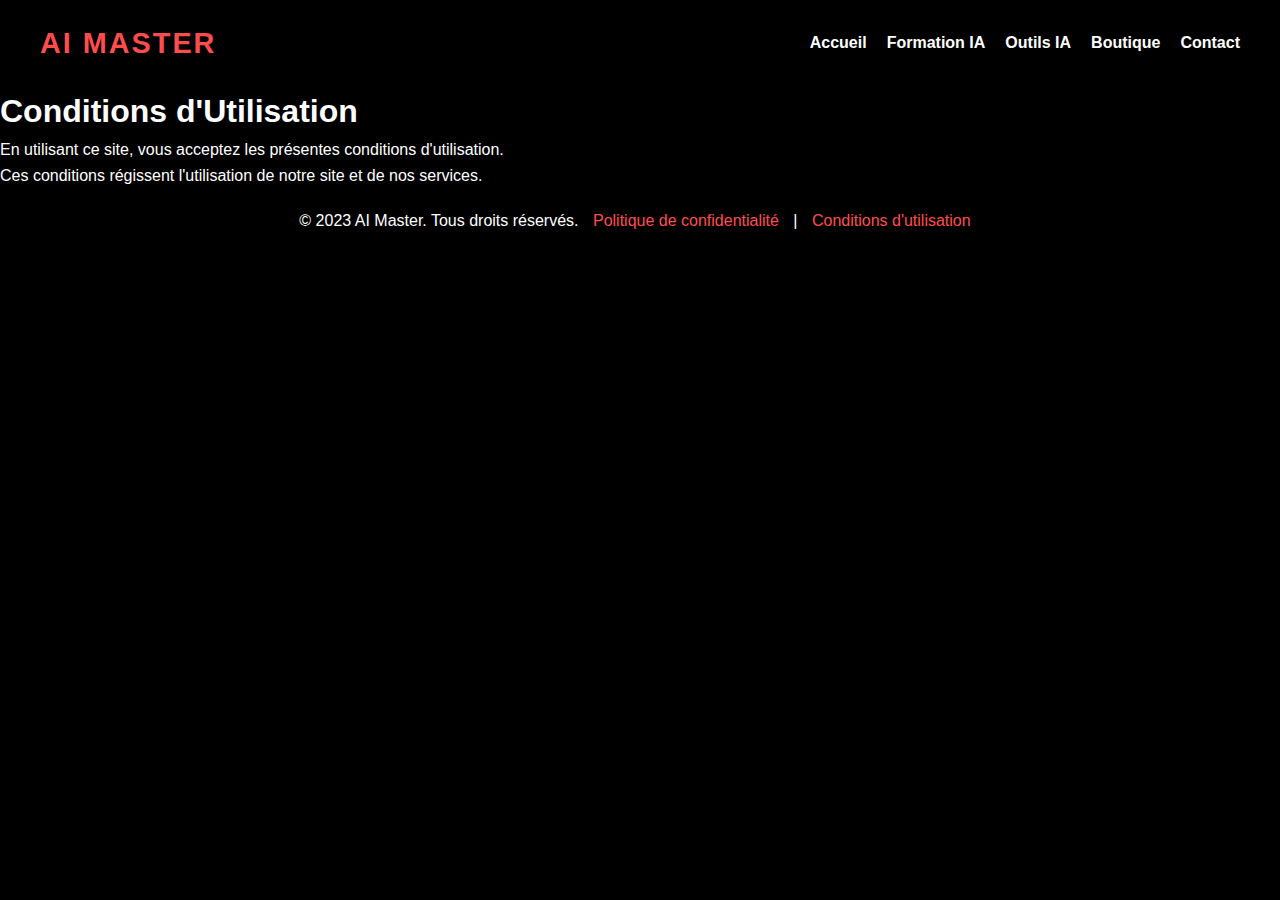
<file: condition d'utilisation.html>
<!DOCTYPE html>
<html lang="fr">
<head>
    <meta charset="UTF-8">
    <meta name="viewport" content="width=device-width, initial-scale=1.0">
    <title>Conditions d'Utilisation - AI Master</title>
    <link rel="stylesheet" href="styles.css">
</head>
<body>
    <!-- Header -->
    <header>
        <div class="logo">AI Master</div>
        <ul class="menu">
            <li><a href="index.html">Accueil</a></li>
            <li><a href="formation.html">Formation IA</a></li>
            <li><a href="outils.html">Outils IA</a></li>
            <li><a href="boutique.html">Boutique</a></li>
            <li><a href="contact.html">Contact</a></li>
        </ul>
    </header>

    <!-- Section Conditions d'Utilisation -->
    <section class="terms-of-use">
        <h1 class="fade-in-target">Conditions d'Utilisation</h1>
        <p class="fade-in-target">
            En utilisant ce site, vous acceptez les présentes conditions d'utilisation.
        </p>
        <p class="fade-in-target">
            Ces conditions régissent l'utilisation de notre site et de nos services.
        </p>
    </section>

    <!-- Bouton Retour en haut -->
    <button id="back-to-top">Retour en haut</button>

    <!-- Bouton WhatsApp -->
    <a href="https://wa.me/+972549431930" target="_blank" class="whatsapp-button">
        <i class="fab fa-whatsapp"></i>
    </a>

    <!-- Footer -->
    <footer>
        <p>&copy; 2023 AI Master. Tous droits réservés. <a href="politique-confidentialite.html">Politique de confidentialité</a> | <a href="conditions-utilisation.html">Conditions d'utilisation</a></p>
    </footer>

    <script src="script.js"></script>
</body>
</html>
</file>
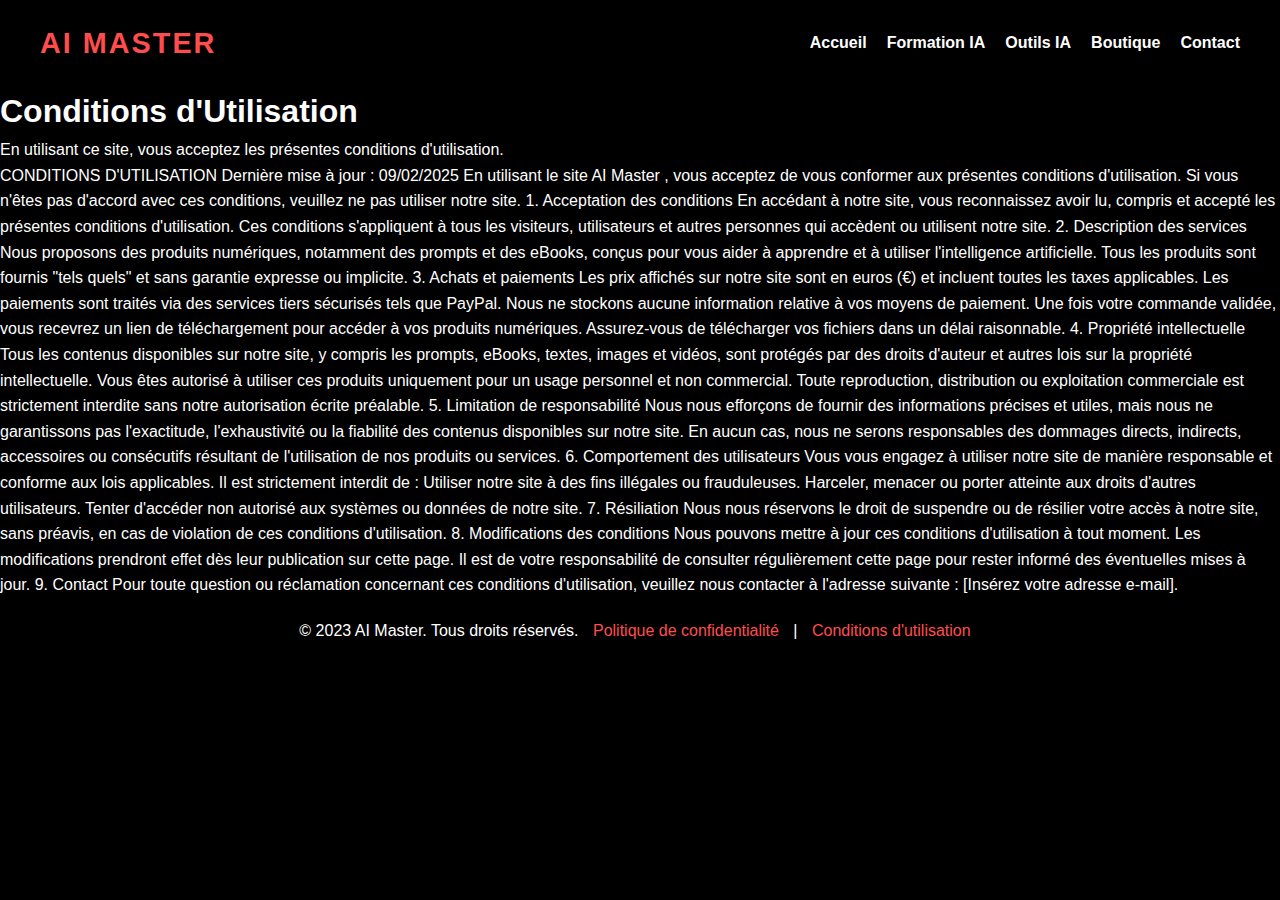
<file: conditions-utilisation.html>
<!DOCTYPE html>
<html lang="fr">
<head>
    <meta charset="UTF-8">
    <meta name="viewport" content="width=device-width, initial-scale=1.0">
    <title>Conditions d'Utilisation - AI Master</title>
    <link rel="stylesheet" href="styles.css">
</head>
<body>
    <!-- Header -->
    <header>
<a href="index.html" class="logo">AI Master</a>
        <ul class="menu">
            <li><a href="index.html">Accueil</a></li>
            <li><a href="formation.html">Formation IA</a></li>
            <li><a href="outils.html">Outils IA</a></li>
            <li><a href="boutique.html">Boutique</a></li>
            <li><a href="contact.html">Contact</a></li>
        </ul>
    </header>

    <!-- Section Conditions d'Utilisation -->
    <section class="terms-of-use">
        <h1 class="fade-in-target">Conditions d'Utilisation</h1>
        <p class="fade-in-target">
            En utilisant ce site, vous acceptez les présentes conditions d'utilisation.
        </p>
        <p class="fade-in-target">
CONDITIONS D'UTILISATION
Dernière mise à jour : 09/02/2025

En utilisant le site AI Master , vous acceptez de vous conformer aux présentes conditions d'utilisation. Si vous n'êtes pas d'accord avec ces conditions, veuillez ne pas utiliser notre site.

1. Acceptation des conditions
En accédant à notre site, vous reconnaissez avoir lu, compris et accepté les présentes conditions d'utilisation. Ces conditions s'appliquent à tous les visiteurs, utilisateurs et autres personnes qui accèdent ou utilisent notre site.

2. Description des services
Nous proposons des produits numériques, notamment des prompts et des eBooks, conçus pour vous aider à apprendre et à utiliser l'intelligence artificielle. Tous les produits sont fournis "tels quels" et sans garantie expresse ou implicite.

3. Achats et paiements
Les prix affichés sur notre site sont en euros (€) et incluent toutes les taxes applicables.
Les paiements sont traités via des services tiers sécurisés tels que PayPal. Nous ne stockons aucune information relative à vos moyens de paiement.
Une fois votre commande validée, vous recevrez un lien de téléchargement pour accéder à vos produits numériques. Assurez-vous de télécharger vos fichiers dans un délai raisonnable.
4. Propriété intellectuelle
Tous les contenus disponibles sur notre site, y compris les prompts, eBooks, textes, images et vidéos, sont protégés par des droits d'auteur et autres lois sur la propriété intellectuelle. Vous êtes autorisé à utiliser ces produits uniquement pour un usage personnel et non commercial. Toute reproduction, distribution ou exploitation commerciale est strictement interdite sans notre autorisation écrite préalable.

5. Limitation de responsabilité
Nous nous efforçons de fournir des informations précises et utiles, mais nous ne garantissons pas l'exactitude, l'exhaustivité ou la fiabilité des contenus disponibles sur notre site. En aucun cas, nous ne serons responsables des dommages directs, indirects, accessoires ou consécutifs résultant de l'utilisation de nos produits ou services.

6. Comportement des utilisateurs
Vous vous engagez à utiliser notre site de manière responsable et conforme aux lois applicables. Il est strictement interdit de :

Utiliser notre site à des fins illégales ou frauduleuses.
Harceler, menacer ou porter atteinte aux droits d'autres utilisateurs.
Tenter d'accéder non autorisé aux systèmes ou données de notre site.
7. Résiliation
Nous nous réservons le droit de suspendre ou de résilier votre accès à notre site, sans préavis, en cas de violation de ces conditions d'utilisation.

8. Modifications des conditions
Nous pouvons mettre à jour ces conditions d'utilisation à tout moment. Les modifications prendront effet dès leur publication sur cette page. Il est de votre responsabilité de consulter régulièrement cette page pour rester informé des éventuelles mises à jour.

9. Contact
Pour toute question ou réclamation concernant ces conditions d'utilisation, veuillez nous contacter à l'adresse suivante : [Insérez votre adresse e-mail].

        </p>
    </section>

    <!-- Bouton Retour en haut -->
    <button id="back-to-top">Retour en haut</button>

    <!-- Bouton WhatsApp -->
    <a href="https://wa.me/+972549431930" target="_blank" class="whatsapp-button">
        <i class="fab fa-whatsapp"></i>
    </a>

    <!-- Footer -->
    <footer>
        <p>&copy; 2023 AI Master. Tous droits réservés. <a href="politique-confidentialite.html">Politique de confidentialité</a> | <a href="conditions-utilisation.html">Conditions d'utilisation</a></p>
    </footer>

    <script src="script.js"></script>
</body>
</html>
</file>
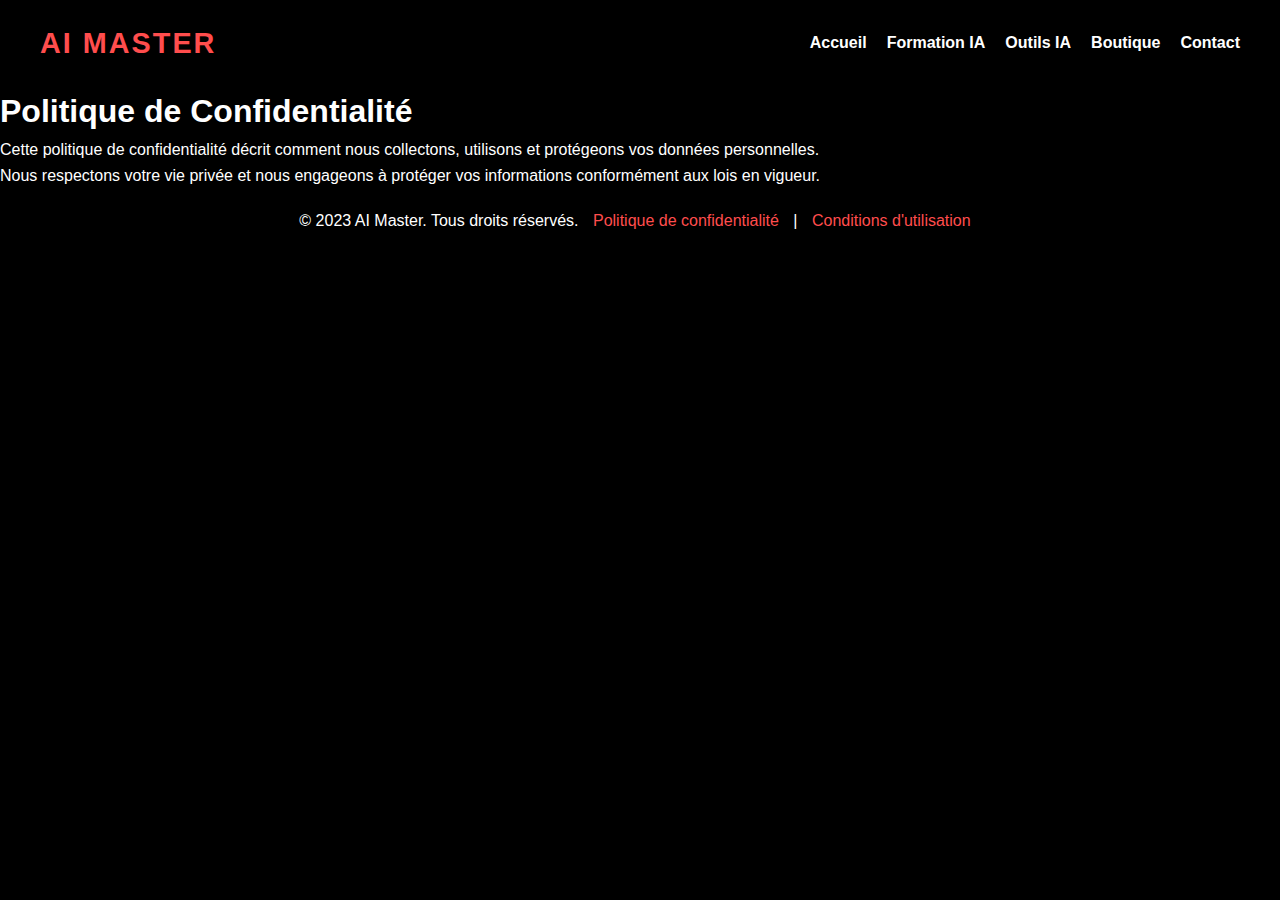
<file: politique de confidentialite.html>
<!DOCTYPE html>
<html lang="fr">
<head>
    <meta charset="UTF-8">
    <meta name="viewport" content="width=device-width, initial-scale=1.0">
    <title>Politique de Confidentialité - AI Master</title>
    <link rel="stylesheet" href="styles.css">
</head>
<body>
    <!-- Header -->
    <header>
        <div class="logo">AI Master</div>
        <ul class="menu">
            <li><a href="index.html">Accueil</a></li>
            <li><a href="formation.html">Formation IA</a></li>
            <li><a href="outils.html">Outils IA</a></li>
            <li><a href="boutique.html">Boutique</a></li>
            <li><a href="contact.html">Contact</a></li>
        </ul>
    </header>

    <!-- Section Politique de Confidentialité -->
    <section class="privacy-policy">
        <h1 class="fade-in-target">Politique de Confidentialité</h1>
        <p class="fade-in-target">
            Cette politique de confidentialité décrit comment nous collectons, utilisons et protégeons vos données personnelles.
        </p>
        <p class="fade-in-target">
            Nous respectons votre vie privée et nous engageons à protéger vos informations conformément aux lois en vigueur.
        </p>
    </section>

    <!-- Bouton Retour en haut -->
    <button id="back-to-top">Retour en haut</button>

    <!-- Bouton WhatsApp -->
    <a href="https://wa.me/+972549431930" target="_blank" class="whatsapp-button">
        <i class="fab fa-whatsapp"></i>
    </a>

    <!-- Footer -->
    <footer>
        <p>&copy; 2023 AI Master. Tous droits réservés. <a href="politique-confidentialite.html">Politique de confidentialité</a> | <a href="conditions-utilisation.html">Conditions d'utilisation</a></p>
    </footer>

    <script src="script.js"></script>
</body>
</html>
</file>
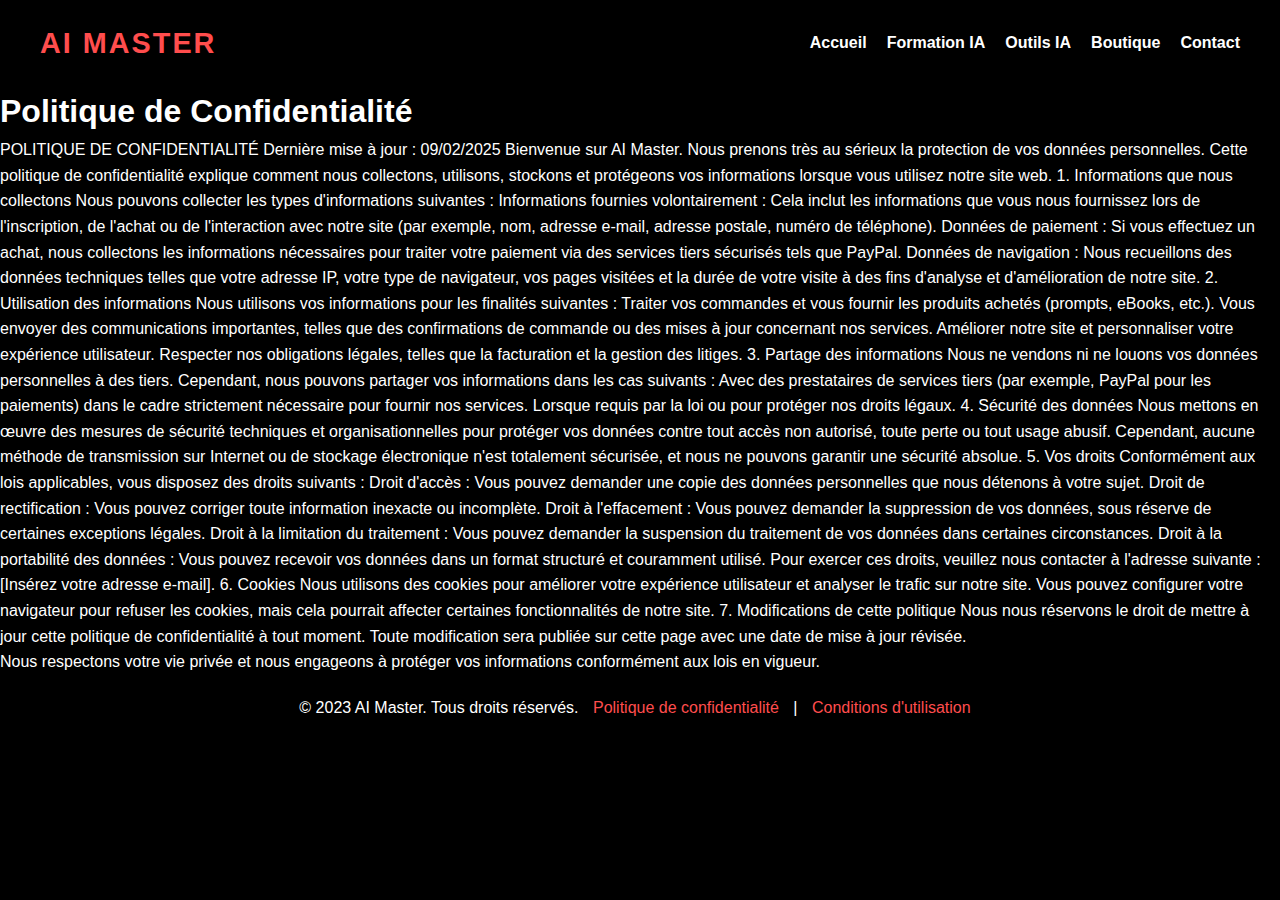
<file: politique-confidentialite.html>
<!DOCTYPE html>
<html lang="fr">
<head>
    <meta charset="UTF-8">
    <meta name="viewport" content="width=device-width, initial-scale=1.0">
    <title>Politique de Confidentialité - AI Master</title>
    <link rel="stylesheet" href="styles.css">
</head>
<body>
    <!-- Header -->
    <header>
<a href="index.html" class="logo">AI Master</a>
        <ul class="menu">
            <li><a href="index.html">Accueil</a></li>
            <li><a href="formation.html">Formation IA</a></li>
            <li><a href="outils.html">Outils IA</a></li>
            <li><a href="boutique.html">Boutique</a></li>
            <li><a href="contact.html">Contact</a></li>
        </ul>
    </header>

    <!-- Section Politique de Confidentialité -->
    <section class="privacy-policy">
        <h1 class="fade-in-target">Politique de Confidentialité</h1>
        <p class="fade-in-target">
POLITIQUE DE CONFIDENTIALITÉ
Dernière mise à jour : 09/02/2025

Bienvenue sur AI Master. Nous prenons très au sérieux la protection de vos données personnelles. Cette politique de confidentialité explique comment nous collectons, utilisons, stockons et protégeons vos informations lorsque vous utilisez notre site web.

1. Informations que nous collectons
Nous pouvons collecter les types d'informations suivantes :

Informations fournies volontairement : Cela inclut les informations que vous nous fournissez lors de l'inscription, de l'achat ou de l'interaction avec notre site (par exemple, nom, adresse e-mail, adresse postale, numéro de téléphone).
Données de paiement : Si vous effectuez un achat, nous collectons les informations nécessaires pour traiter votre paiement via des services tiers sécurisés tels que PayPal.
Données de navigation : Nous recueillons des données techniques telles que votre adresse IP, votre type de navigateur, vos pages visitées et la durée de votre visite à des fins d'analyse et d'amélioration de notre site.
2. Utilisation des informations
Nous utilisons vos informations pour les finalités suivantes :

Traiter vos commandes et vous fournir les produits achetés (prompts, eBooks, etc.).
Vous envoyer des communications importantes, telles que des confirmations de commande ou des mises à jour concernant nos services.
Améliorer notre site et personnaliser votre expérience utilisateur.
Respecter nos obligations légales, telles que la facturation et la gestion des litiges.
3. Partage des informations
Nous ne vendons ni ne louons vos données personnelles à des tiers. Cependant, nous pouvons partager vos informations dans les cas suivants :

Avec des prestataires de services tiers (par exemple, PayPal pour les paiements) dans le cadre strictement nécessaire pour fournir nos services.
Lorsque requis par la loi ou pour protéger nos droits légaux.
4. Sécurité des données
Nous mettons en œuvre des mesures de sécurité techniques et organisationnelles pour protéger vos données contre tout accès non autorisé, toute perte ou tout usage abusif. Cependant, aucune méthode de transmission sur Internet ou de stockage électronique n'est totalement sécurisée, et nous ne pouvons garantir une sécurité absolue.

5. Vos droits
Conformément aux lois applicables, vous disposez des droits suivants :

Droit d'accès : Vous pouvez demander une copie des données personnelles que nous détenons à votre sujet.
Droit de rectification : Vous pouvez corriger toute information inexacte ou incomplète.
Droit à l'effacement : Vous pouvez demander la suppression de vos données, sous réserve de certaines exceptions légales.
Droit à la limitation du traitement : Vous pouvez demander la suspension du traitement de vos données dans certaines circonstances.
Droit à la portabilité des données : Vous pouvez recevoir vos données dans un format structuré et couramment utilisé.
Pour exercer ces droits, veuillez nous contacter à l'adresse suivante : [Insérez votre adresse e-mail].

6. Cookies
Nous utilisons des cookies pour améliorer votre expérience utilisateur et analyser le trafic sur notre site. Vous pouvez configurer votre navigateur pour refuser les cookies, mais cela pourrait affecter certaines fonctionnalités de notre site.

7. Modifications de cette politique
Nous nous réservons le droit de mettre à jour cette politique de confidentialité à tout moment. Toute modification sera publiée sur cette page avec une date de mise à jour révisée.        </p>
        <p class="fade-in-target">
            Nous respectons votre vie privée et nous engageons à protéger vos informations conformément aux lois en vigueur.
        </p>
    </section>

    <!-- Bouton Retour en haut -->
    <button id="back-to-top">Retour en haut</button>

    <!-- Bouton WhatsApp -->
    <a href="https://wa.me/+972549431930" target="_blank" class="whatsapp-button">
        <i class="fab fa-whatsapp"></i>
    </a>

    <!-- Footer -->
    <footer>
        <p>&copy; 2023 AI Master. Tous droits réservés. <a href="politique-confidentialite.html">Politique de confidentialité</a> | <a href="conditions-utilisation.html">Conditions d'utilisation</a></p>
    </footer>

    <script src="script.js"></script>
</body>
</html>
</file>
<file: styles.css>
/* Reset CSS */
* {
    margin: 0;
    padding: 0;
    box-sizing: border-box;
}

/* Style global */
body {
    font-family: 'Poppins', Arial, sans-serif;
    line-height: 1.6;
    color: #fff;
    background-color: #000;
}

/* Uniformisation des images */
img {
    width: 100%;
    height: auto;
    object-fit: cover;
    border-radius: 10px;
}

/* Taille fixe pour les images dans les cartes de formation */
.feature img {
    width: 300px;
    height: 200px;
    object-fit: cover;
}

/* Taille fixe pour les images dans la section Hero */
.hero video,
.hero img {
    width: 100%;
    height: 600px;
    object-fit: cover;
}

/* Header */
header {
    background-color: #000;
    padding: 20px 40px;
    display: flex;
    justify-content: space-between;
    align-items: center;
    position: sticky;
    top: 0;
    z-index: 1000;
}

/* Logo */
header .logo {
    font-family: 'Poppins', sans-serif;
    font-size: 1.8em;
    font-weight: bold;
    color: #ff4d4d; /* Rouge vibrant */
    text-transform: uppercase;
    letter-spacing: 2px;
}

/* Menu principal */
header .menu {
    list-style: none;
    display: flex;
    gap: 20px;
}

header .menu a {
    color: #fff;
    text-decoration: none;
    font-weight: bold;
    transition: color 0.3s ease;
}

header .menu a:hover {
    color: #ff4d4d;
}

/* Styles pour le panier flottant */
.floating-cart {
    position: fixed;
    bottom: 20px;
    right: 20px;
    background-color: #ff4d4d;
    color: white;
    padding: 10px 15px;
    border-radius: 50%;
    cursor: pointer;
    display: flex;
    align-items: center;
    justify-content: center;
    box-shadow: 0 4px 6px rgba(0, 0, 0, 0.2);
    z-index: 1000;
}

.floating-cart i {
    font-size: 1.5em;
}

.cart-count {
    position: absolute;
    top: -10px;
    right: -10px;
    background-color: white;
    color: #ff4d4d;
    border-radius: 50%;
    width: 20px;
    height: 20px;
    display: flex;
    align-items: center;
    justify-content: center;
    font-size: 0.8em;
    font-weight: bold;
}

/* Styles pour le modal du panier */
.cart-modal {
    display: none;
    position: fixed;
    top: 0;
    left: 0;
    width: 100%;
    height: 100%;
    background-color: rgba(0, 0, 0, 0.8);
    z-index: 1000;
}

.cart-content {
    position: absolute;
    top: 50%;
    left: 50%;
    transform: translate(-50%, -50%);
    background-color: #1a1a1a;
    padding: 20px;
    border-radius: 10px;
    text-align: center;
    width: 300px;
}

.cart-content h3 {
    margin-bottom: 20px;
}

.cart-content ul {
    list-style: none;
    padding: 0;
    margin-bottom: 20px;
}

.cart-content ul li {
    margin-bottom: 10px;
}

#checkout-btn, #close-cart {
    background-color: #ff4d4d;
    color: white;
    border: none;
    padding: 10px 20px;
    border-radius: 5px;
    cursor: pointer;
    margin: 10px;
}

#checkout-btn:hover, #close-cart:hover {
    background-color: #cc0000;
}

/* Section Hero */
.hero {
    position: relative;
    overflow: hidden;
    color: white;
    text-align: center;
    padding: 150px 20px;
}

.hero video {
    position: absolute;
    top: 0;
    left: 0;
    width: 100%;
    height: 100%;
    object-fit: cover;
    z-index: -1;
}

.hero-content {
    position: relative;
    z-index: 2;
    background: rgba(0, 0, 0, 0.6);
    padding: 20px;
    border-radius: 10px;
}

.hero h1 {
    font-family: 'Poppins', sans-serif;
    font-size: 3em;
    margin-bottom: 20px;
}

.hero p {
    font-size: 1.2em;
    margin-bottom: 30px;
}

.hero button {
    background-color: #ff4d4d;
    color: white;
    border: none;
    padding: 15px 30px;
    font-size: 1em;
    cursor: pointer;
    border-radius: 5px;
    transition: transform 0.3s ease;
}

.hero button:hover {
    transform: scale(1.05);
}

/* Sections communes */
.features {
    padding: 50px 20px;
    text-align: center;
    background-color: #000;
}

.feature-list {
    display: grid;
    grid-template-columns: repeat(3, 1fr); /* 3 colonnes sur grands écrans */
    gap: 20px; /* Espacement entre les éléments */
}

.feature {
    background: #1a1a1a;
    padding: 20px;
    border-radius: 10px;
    box-shadow: 0 4px 6px rgba(255, 77, 77, 0.2);
    display: flex;
    flex-direction: column;
    align-items: center;
    text-align: center;
    transition: transform 0.3s ease, box-shadow 0.3s ease;
}

.feature:hover {
    transform: translateY(-10px); /* Légère élévation au survol */
    box-shadow: 0 8px 12px rgba(255, 77, 77, 0.3); /* Ombre plus prononcée */
}

.price-tag {
    font-size: 1.2em;
    color: #ff4d4d; /* Rouge vibrant pour attirer l'attention */
    font-weight: bold;
    margin-bottom: 10px;
}

.btn {
    display: inline-block;
    background-color: #ff4d4d;
    color: white;
    padding: 10px 20px;
    text-decoration: none;
    border-radius: 5px;
    transition: background-color 0.3s ease;
}

.btn:hover {
    background-color: #cc0000;
}

/* Responsive Design pour mobile */
@media (max-width: 768px) {
    .feature-list {
        grid-template-columns: 1fr; /* Une seule colonne sur petits écrans */
    }

    header .menu {
        display: none; /* Masquer le menu par défaut */
        flex-direction: column;
        position: absolute;
        top: 80px; /* Position sous le header */
        left: 0;
        width: 100%;
        background-color: #000;
        padding: 20px;
        box-shadow: 0 4px 6px rgba(0, 0, 0, 0.2);
    }

    header .menu.active {
        display: flex; /* Afficher le menu lorsqu'il est actif */
    }

    header .menu li {
        margin-bottom: 15px;
        text-align: center;
    }

    /* Bouton hamburger */
    .menu-toggle {
        display: flex;
        flex-direction: column;
        gap: 5px;
        cursor: pointer;
        z-index: 1000;
    }

    .menu-toggle div {
        width: 25px;
        height: 3px;
        background-color: #fff;
        transition: all 0.3s ease;
    }

    .menu-toggle.active div:nth-child(1) {
        transform: rotate(45deg) translate(5px, 5px);
    }

    .menu-toggle.active div:nth-child(2) {
        opacity: 0;
    }

    .menu-toggle.active div:nth-child(3) {
        transform: rotate(-45deg) translate(5px, -5px);
    }
}

/* Bouton Retour en haut */
#back-to-top {
    position: fixed;
    bottom: 80px; /* Déplacé plus haut */
    right: 20px;
    background-color: #ff4d4d;
    color: white;
    border: none;
    padding: 10px 15px;
    border-radius: 5px;
    cursor: pointer;
    display: none;
    z-index: 1000;
}

#back-to-top:hover {
    background-color: #cc0000;
}

/*

/* Footer */
footer {
    background-color: #000;
    color: white;
    text-align: center;
    padding: 20px;
}

footer a {
    color: #ff4d4d;
    text-decoration: none;
    margin: 0 10px;
}

footer a:hover {
    text-decoration: underline;
}
/* Supprimer le soulignement du logo */
header .logo {
    text-decoration: none; /* Supprime le soulignement */
}
</file>
